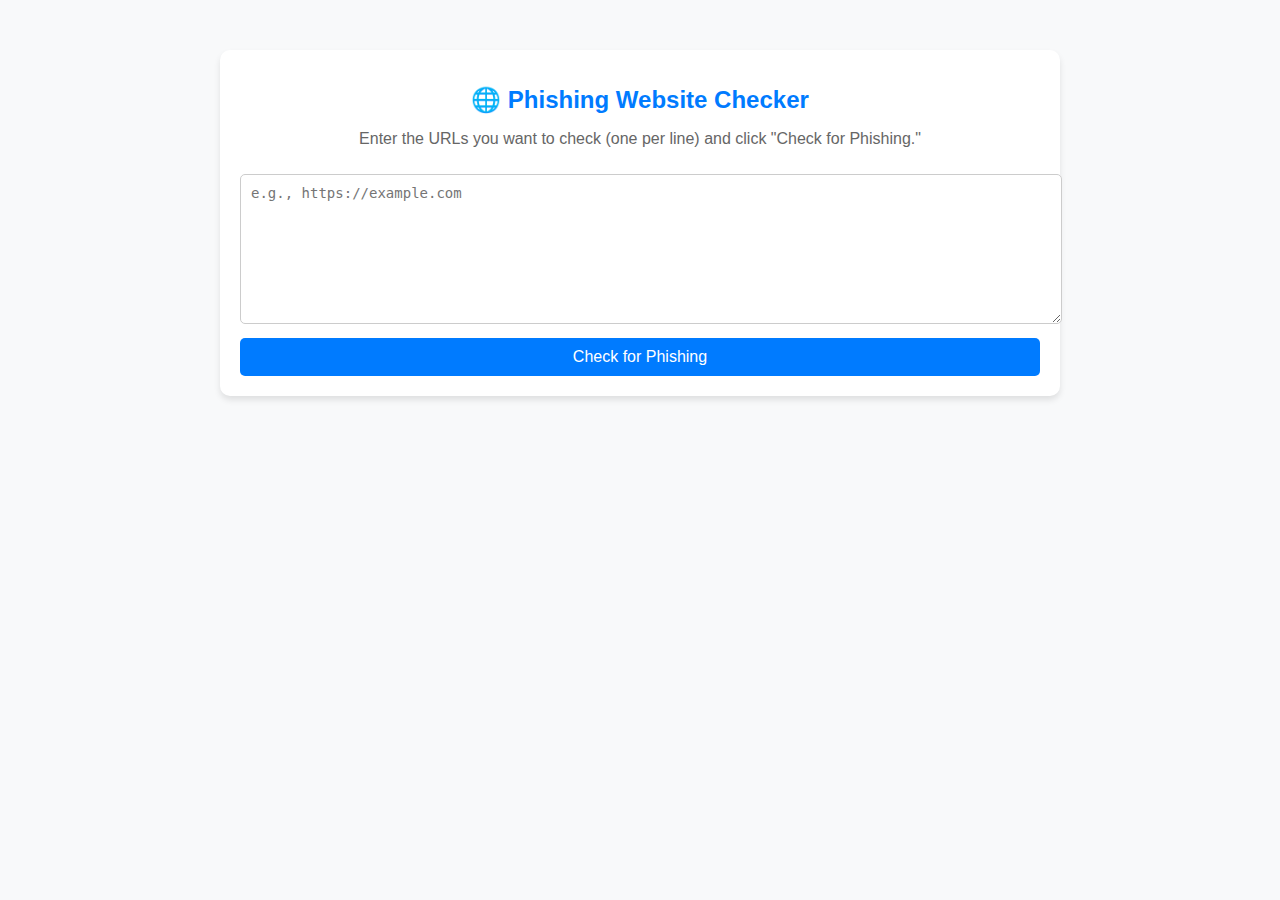
<file: templates/index.html>
<!DOCTYPE html>
<html lang="en">
<head>
    <meta charset="UTF-8">
    <meta name="viewport" content="width=device-width, initial-scale=1.0">
    <title>{{ title }}</title>
    <link rel="stylesheet" href="/static/style.css">
</head>
<body>
    <div class="container">
        <h1>🌐 Phishing Website Checker</h1>
        <p>Enter the URLs you want to check (one per line) and click "Check for Phishing."</p>
        <form method="POST" action="/predict" class="form">
            <textarea name="websites" rows="8" placeholder="e.g., https://example.com" required></textarea>
            <button type="submit">Check for Phishing</button>
        </form>
    </div>
</body>
</html>
</file>
<file: static/style.css>
body {
    font-family: 'Arial', sans-serif;
    background-color: #f8f9fa;
    color: #333;
    margin: 0;
    padding: 0;
}

.container {
    max-width: 800px;
    margin: 50px auto;
    padding: 20px;
    background: #fff;
    border-radius: 10px;
    box-shadow: 0 4px 6px rgba(0, 0, 0, 0.1);
}

h1 {
    font-size: 24px;
    text-align: center;
    color: #007bff;
}

p {
    text-align: center;
    font-size: 16px;
    color: #666;
}

textarea {
    width: 100%;
    padding: 10px;
    margin: 10px 0;
    font-size: 14px;
    border: 1px solid #ccc;
    border-radius: 5px;
}

button {
    width: 100%;
    padding: 10px;
    background-color: #007bff;
    color: #fff;
    border: none;
    border-radius: 5px;
    font-size: 16px;
    cursor: pointer;
    transition: background-color 0.3s;
}

button:hover {
    background-color: #0056b3;
}

table {
    width: 100%;
    border-collapse: collapse;
    margin-top: 20px;
}

th, td {
    border: 1px solid #ddd;
    padding: 10px;
    text-align: left;
}

th {
    background-color: #007bff;
    color: white;
}

.model-name {
    background-color: #f0f0f0;
    font-weight: bold;
}

.button {
    display: inline-block;
    text-align: center;
    margin-top: 20px;
    text-decoration: none;
    color: white;
    background-color: #007bff;
    padding: 10px 20px;
    border-radius: 5px;
    font-size: 16px;
    cursor: pointer;
}

.button:hover {
    background-color: #0056b3;
}
</file>
